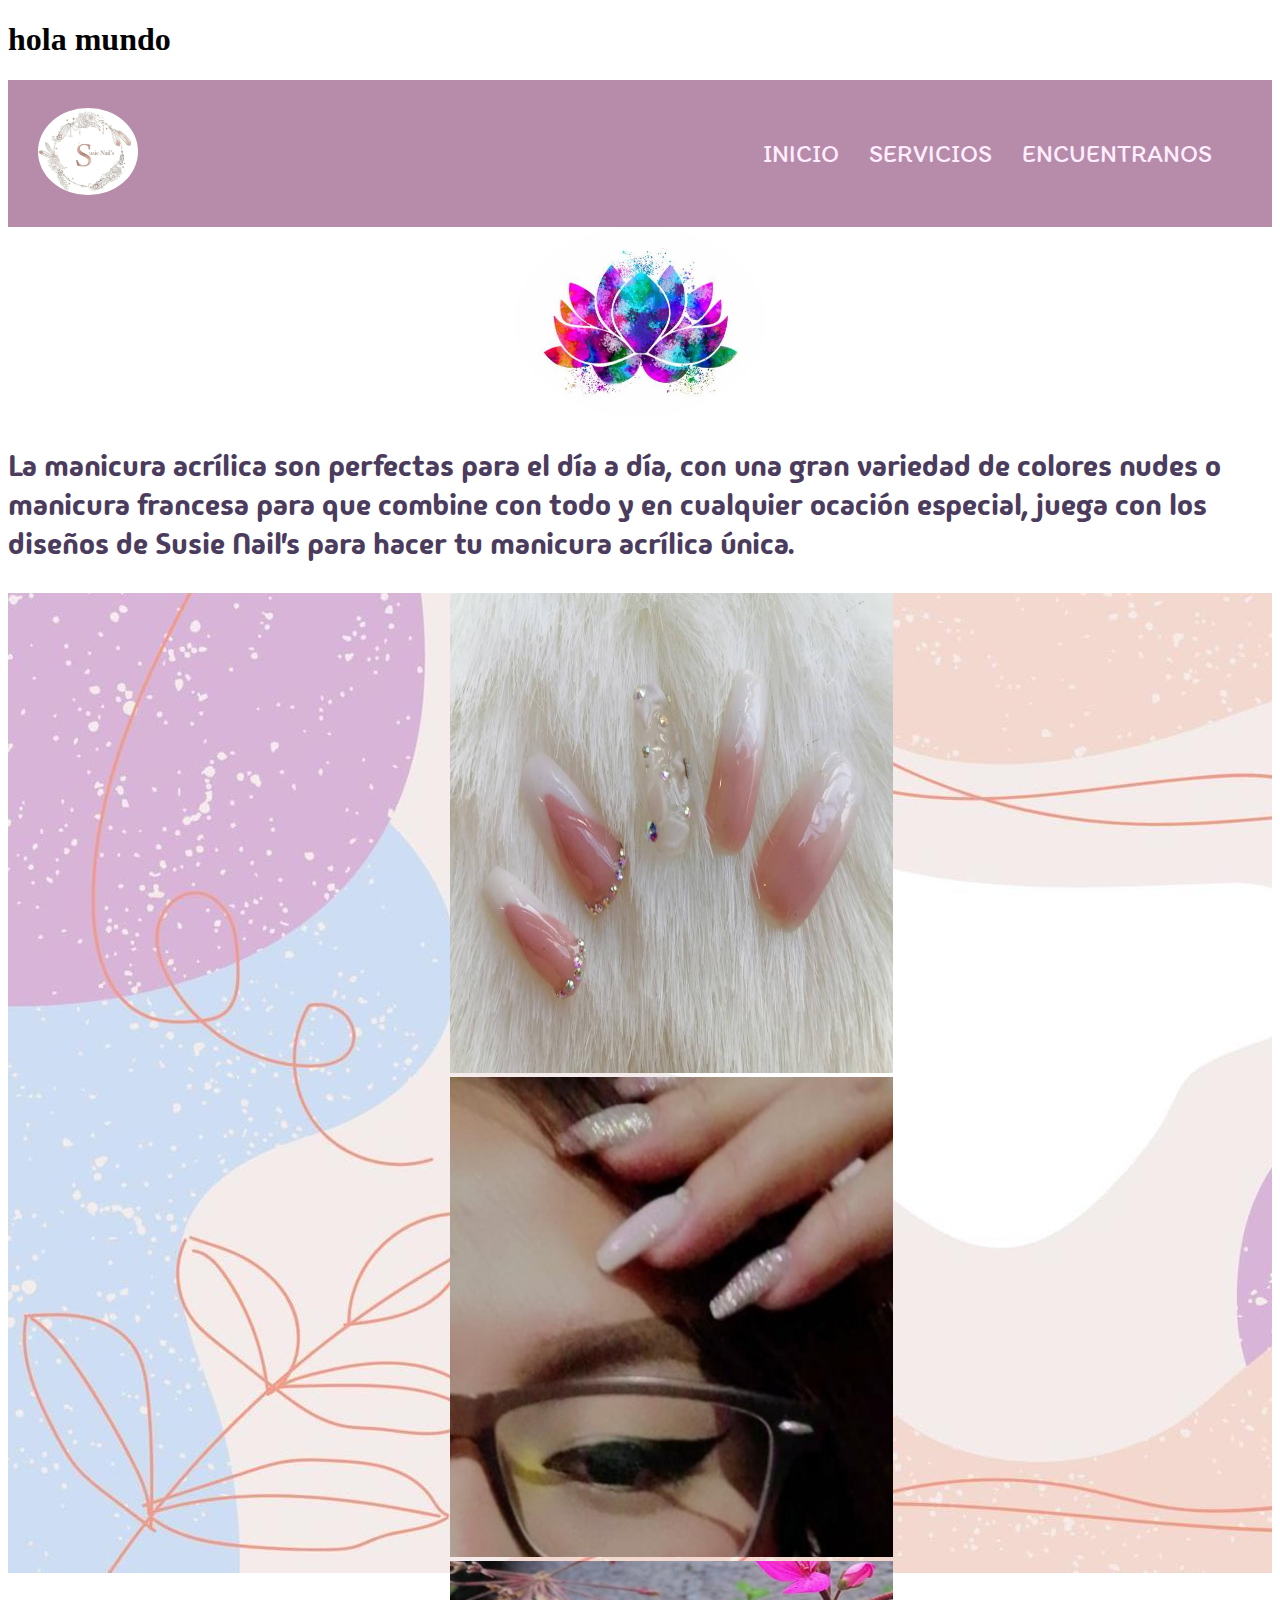
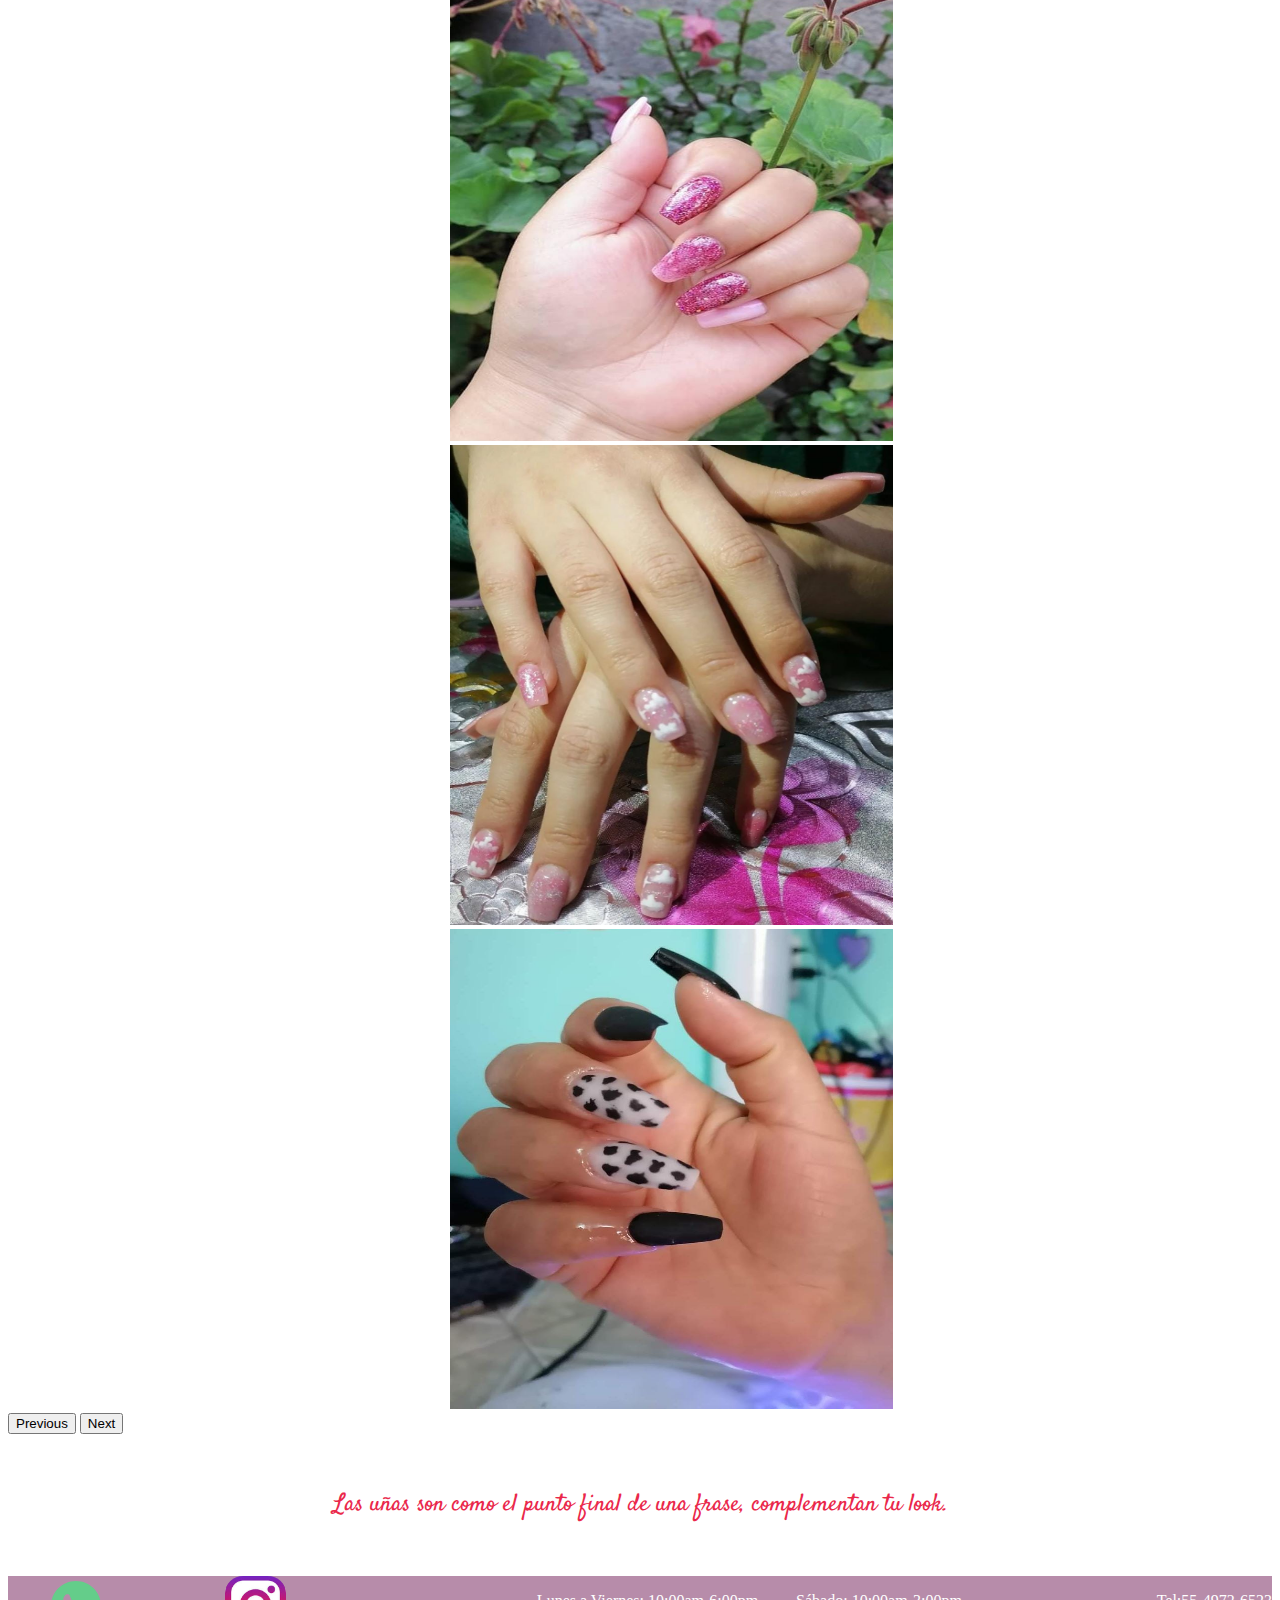
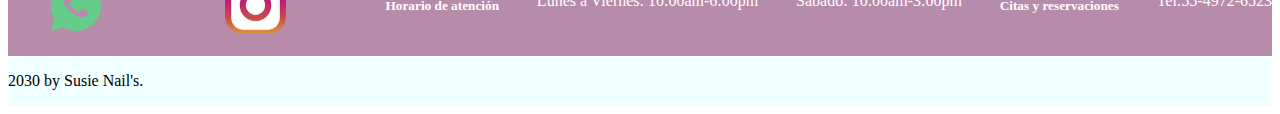
<file: index.html>
<!DOCTYPE html>
<html lang="en">

<head>
    <meta charset="UTF-8">
    <meta name="viewport" content="width=device-width, initial-scale=1.0">
    <title>Principal</title>
    <link href="https://cdn.jsdelivr.net/npm/bootstrap@5.0.2/dist/css/bootstrap.min.css" rel="stylesheet"
        integrity="sha384-EVSTQN3/azprG1Anm3QDgpJLIm9Nao0Yz1ztcQTwFspd3yD65VohhpuuCOmLASjC" crossorigin="anonymous">
    <link rel="stylesheet" href="style.css">

</head>

<body>
    <h1>hola mundo</h1>
    <header>


        <div class="logo" class="container">
            <img src="./imana/logosusi.jpg" alt="logo">
        </div>
        <nav>
            <ul>
                <a href="#">
                    <li>INICIO</li>
                </a>
                <a href="servicios.html">
                    <li>SERVICIOS</li>
                </a>
                <a href="encuentranos.html">
                    <li>ENCUENTRANOS</li>
                </a>
            </ul>
        </nav>
    </header>
    <div class="loto ">
        <img src="./imana/lotobla.jpg" alt="loot">
        <p>La manicura acrílica son perfectas para el día a día, con una gran variedad de colores nudes o manicura
            francesa para que combine con todo y en cualquier ocación especial, juega con los diseños de Susie
            Nail's
            para hacer tu manicura acrílica única.</p>
    </div>

    <div class="contenedor fondocarre-nail">

        <div id="carouselExampleControls" class="carousel slide" data-bs-ride="carousel">
            <div class="carousel-inner">
                <div class="carousel-item active">
                    <img src="./imana/nais.jpg" class="carrete-nail-cuadro" alt="...">
                </div>
                <div class="carousel-item">
                    <img src="./imana/she.jpg" class="carrete-nail-cuadro" alt="...">
                </div>
                <div class="carousel-item">
                    <img src="./imana/pink.jpg" class="carrete-nail-cuadro" alt="...">
                </div>
                <div class="carousel-item">
                    <img src="./imana/nube.jpg" class="carrete-nail-cuadro" alt="...">
                </div>
                <div class="carousel-item">
                    <img src="./imana/vaquita.jpg" class="carrete-nail-cuadro" alt="...">
                </div>
            </div>
            <button class="carousel-control-prev" type="button" data-bs-target="#carouselExampleControls"
                data-bs-slide="prev">
                <span class="carousel-control-prev-icon" aria-hidden="true"></span>
                <span class="visually-hidden">Previous</span>
            </button>
            <button class="carousel-control-next" type="button" data-bs-target="#carouselExampleControls"
                data-bs-slide="next">
                <span class="carousel-control-next-icon" aria-hidden="true"></span>
                <span class="visually-hidden">Next</span>
            </button>
        </div>
        <div class="container=fluid logan">
            <h2>
                <p>Las uñas son como el punto final de una frase, complementan tu look.</p>
            </h2>
        </div>
    </div>
    <div class="ultimo">

        <br>
        <div class="wat">
         <a href="https://wa.me/525649657223"><img src="./imana/whatsapp-fill.svg"></a>
        </div>
        <div class="row aling-items">
            <div class="col">
                <a href="https://www.instagram.com/nails.susie/?utm_source=qr&igsh=ZmQwcHh6ZHRhZ2Z5"><img
                        src="./imana/insta.jpeg" alt=""></a>
            </div>
        </div>


        <h5>Horario de atención</h5>
        <p>Lunes a Viernes: 10:00am-6:00pm</p>
        <P>Sábado: 10:00am-3:00pm</P>
        <h5>Citas y reservaciones</h5>
        <p>Tel:55-4972-6523</p>
    </div>

    <footer>
        <p>2030 by Susie Nail's. </p>

    </footer>

    <script src="https://cdn.jsdelivr.net/npm/bootstrap@5.0.2/dist/js/bootstrap.bundle.min.js"
        integrity="sha384-MrcW6ZMFYlzcLA8Nl+NtUVF0sA7MsXsP1UyJoMp4YLEuNSfAP+JcXn/tWtIaxVXM"
        crossorigin="anonymous"></script>

</body>

</html>
</file>
<file: style.css>
@import url('https://fonts.googleapis.com/css2?family=Itim&display=swap');
@import url('https://fonts.googleapis.com/css2?family=Madimi+One&display=swap');
@import url('https://fonts.googleapis.com/css2?family=Satisfy&display=swap');

header{
    display: flex;
    justify-content: space-between;
    background-color:#b78caa;
    height: 87px;
    align-items: center;
    padding: 30px;
    
    
}
ul{
    list-style: none;
    display: flex;

}
nav a{
    padding-right: 30px;
}
 a{
    text-decoration: none;
    font-family: "Itim", cursive;
    color: #ffeeff;
    font-size: 25px;

}
ul a:hover{
    color:#a13866;
    text-decoration: dotted;
    background-color: #ffeeff;
    transition: 0.5s;
}

.logo img{
    border-radius: 100%;
    width: 100px;

}

.logan h2{
    color: #ea284b;
    font-family: "Satisfy", cursive;
    font-weight: 400;
    font-style: normal;
    padding: 10px;
    display: flex ;
    flex-direction: column;
    justify-content: center;
    align-items: center;
    
}

.container-fluid h1{
    font-family: "Madimi One", sans-serif;
    font-weight: 400;
    font-style: normal;
}
.carrete-nail-cuadro{
    width: 35%;
    height: 480px;
    margin-left: 35%;
}
.loto p{
    font-family: "Madimi One", sans-serif;
    font-weight: 300;
    font-style: normal;
    color: #4b3c5d;
    font-size: 30px;
    display: flex ;
    flex-direction: column;
    justify-content: center;
    align-items: center;
    
}
.loto img { 
    display: flex;
    width: 20%;
    margin-left: 40%; 
    border-radius: 100%;
}
.fondocarre-nail{
    background-image: url(./imana/fondo55.jpg);
    background-repeat: no-repeat;
}

h5{
    color:white;
}
.servicio h3{
    font-family: "Madimi One", sans-serif;
    font-weight: 300;
    font-style: normal;
    color: #2c002c;
}
.servicio img{
    width: 20%;
}
.servicio{
    width: 100%;
    height: 100%;
    padding: 10px;
    display: flex ;
    flex-direction: column;
    justify-content: center;
    align-items: center;
    margin: auto;
}
.conjunto{
    background-image: url(./imana/sefo.jpg);
    background-repeat: no-repeat;
    background-size: cover;
}
.servicio img {
    border-radius: 40%;
    border: solid 18px #7f1e47;
    box-shadow: 5px 8px 12px #2c002c;
}
.servicio p{
    font-size: 20px;
}
.col img{
    display: flex;
    width: 30%;
    margin-left: 40%;
    border-radius: 30%;
}
footer{
    display: flex;
    flex-direction: row;
    justify-content: space-between;
    background-color: azure;
}
.ultimo{
    display: flex;
    flex-direction: row;
    justify-content: space-between;
    background-color: #b78caa ;
    height: 80px;
    margin: auto;
}
.ultimo p{
    color: white;
}
.map img{
    width: 20%;
    height: 40%;
    margin-top: 1%;
    margin-bottom: 1%;
    border: solid 10px red;
    box-shadow: 5px 8px 12px #0f0f0f;
}
.map h4{
    color: #0e0036;
    font-family: "Satisfy", cursive;
    font-weight: 600;
    font-style: normal;
    padding: 10px;
    display: flex ;
    flex-direction: column;
    justify-content: center;
    align-items: center;

    

}
.map{
    background-image: url(./imana/sefo.jpg);
    background-repeat: no-repeat;
    background-size: cover;
    display: flex;
    padding: 5px;
    justify-content: center;
    align-items: center;
    flex-direction: column;
}
iframe{
    box-shadow: 5px 8px 12px #0f0f0f;

}
.wat img{
    width: 60px;
    padding: px;
}
</file>
